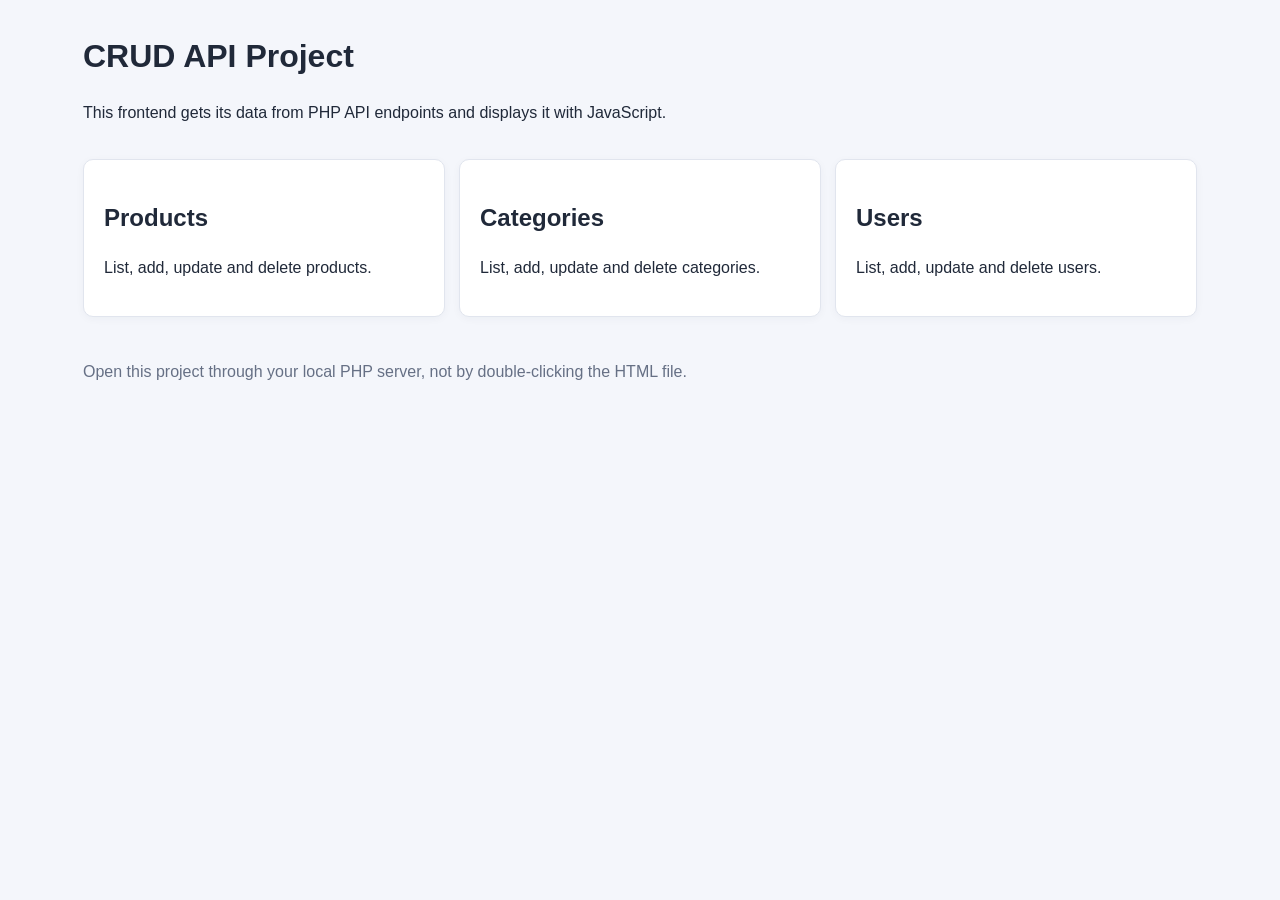
<file: OOP_CRUD_API/index.html>
<!doctype html>
<html lang="en">
<head>
  <meta charset="utf-8">
  <meta name="viewport" content="width=device-width, initial-scale=1">
  <title>CRUD API Project</title>
  <link rel="stylesheet" href="assets/css/style.css">
</head>
<body>
  <main class="container">
    <h1>CRUD API Project</h1>
    <p>This frontend gets its data from PHP API endpoints and displays it with JavaScript.</p>
    <nav class="cards">
      <a class="card" href="products.html"><h2>Products</h2><p>List, add, update and delete products.</p></a>
      <a class="card" href="categories.html"><h2>Categories</h2><p>List, add, update and delete categories.</p></a>
      <a class="card" href="users.html"><h2>Users</h2><p>List, add, update and delete users.</p></a>
    </nav>
    <p class="hint">Open this project through your local PHP server, not by double-clicking the HTML file.</p>
  </main>
</body>
</html>
</file>
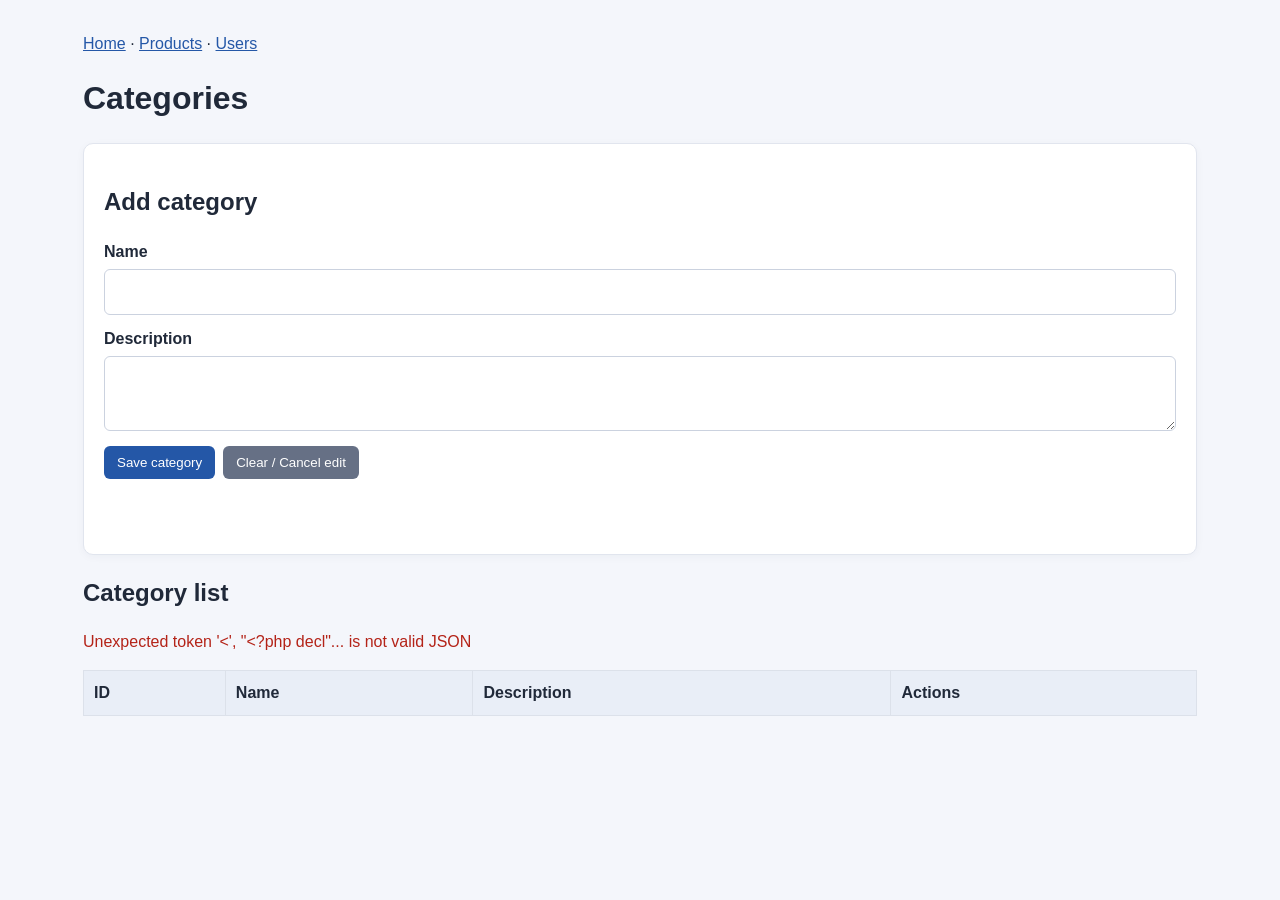
<file: OOP_CRUD_API/categories.html>
<!doctype html>
<html lang="en">
<head><meta charset="utf-8"><meta name="viewport" content="width=device-width, initial-scale=1"><title>Categories</title><link rel="stylesheet" href="assets/css/style.css"></head>
<body><main class="container">
<nav><a href="index.html">Home</a> · <a href="products.html">Products</a> · <a href="users.html">Users</a></nav>
<h1>Categories</h1>
<section class="panel"><h2 id="form-title">Add category</h2>
<form id="category-form"><input type="hidden" id="category-id">
<label>Name <input id="name" required maxlength="100"></label>
<label>Description <textarea id="description" maxlength="255"></textarea></label>
<div class="actions"><button type="submit">Save category</button><button type="button" class="secondary" id="cancel-edit">Clear / Cancel edit</button></div></form>
<p id="form-message" class="message" aria-live="polite"></p></section>
<h2>Category list</h2><p id="list-message" class="message" aria-live="polite"></p>
<div class="table-wrap"><table><thead><tr><th>ID</th><th>Name</th><th>Description</th><th>Actions</th></tr></thead><tbody id="categories-body"></tbody></table></div>
</main><script src="assets/js/api.js"></script><script src="assets/js/categories.js"></script></body></html>
</file>
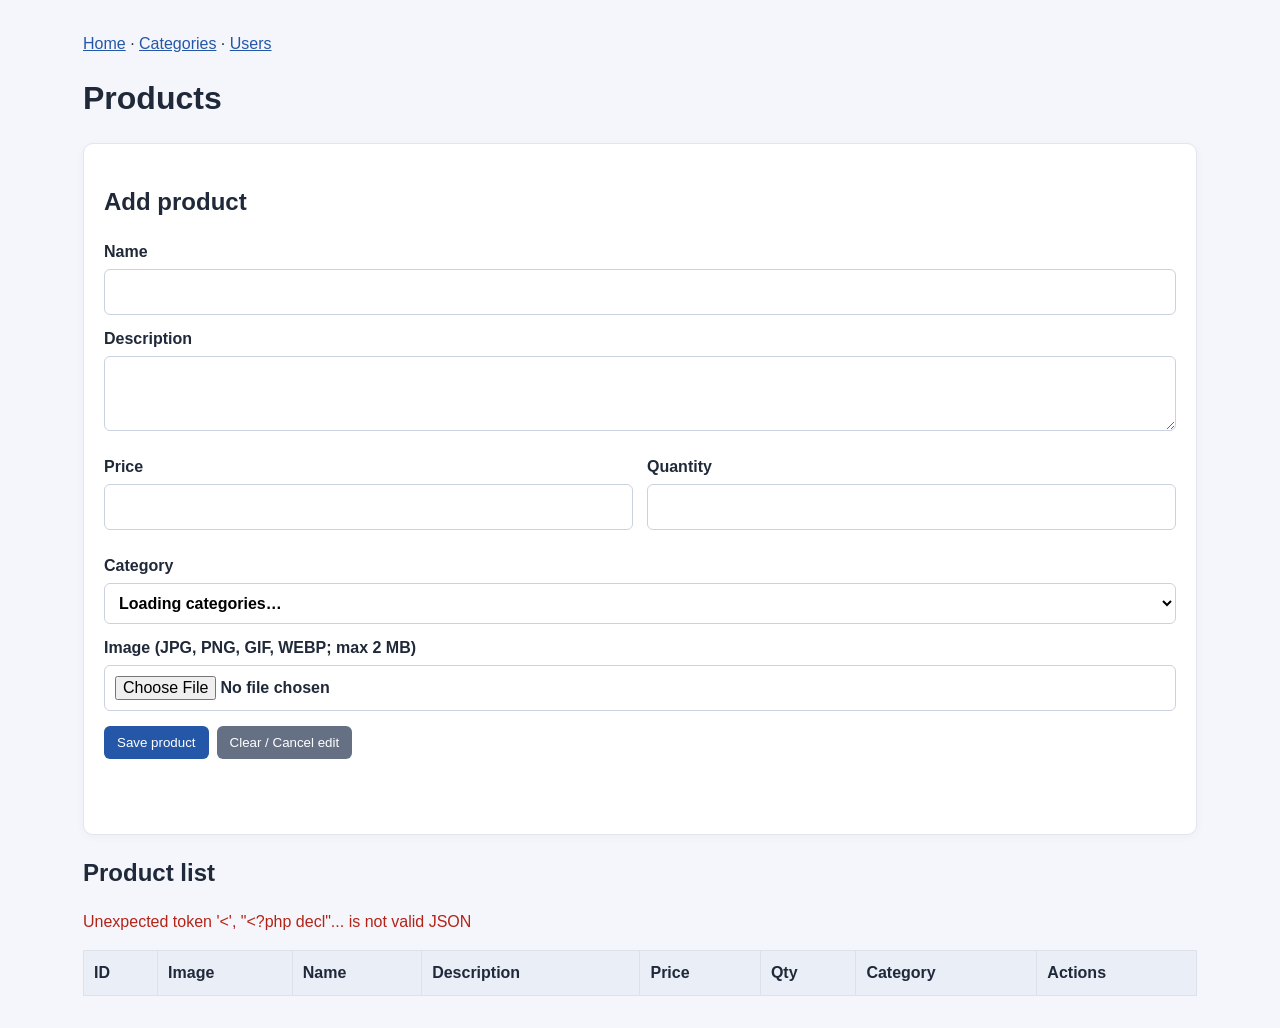
<file: OOP_CRUD_API/products.html>
<!doctype html>
<html lang="en">
<head>
  <meta charset="utf-8"><meta name="viewport" content="width=device-width, initial-scale=1">
  <title>Products</title><link rel="stylesheet" href="assets/css/style.css">
</head>
<body><main class="container">
  <nav><a href="index.html">Home</a> · <a href="categories.html">Categories</a> · <a href="users.html">Users</a></nav>
  <h1>Products</h1>
  <section class="panel">
    <h2 id="form-title">Add product</h2>
    <form id="product-form">
      <input type="hidden" id="product-id">
      <label>Name <input id="name" name="name" required maxlength="100"></label>
      <label>Description <textarea id="description" name="description"></textarea></label>
      <div class="row">
        <label>Price <input id="price" name="price" type="number" min="0" step="0.01" required></label>
        <label>Quantity <input id="quantity" name="quantity" type="number" min="0" step="1" required></label>
      </div>
      <label>Category <select id="category_id" name="category_id" required><option value="">Loading categories…</option></select></label>
      <label>Image (JPG, PNG, GIF, WEBP; max 2 MB) <input id="image" name="image" type="file" accept=".jpg,.jpeg,.png,.gif,.webp,image/*"></label>
      <div class="actions"><button type="submit">Save product</button><button type="button" class="secondary" id="cancel-edit">Clear / Cancel edit</button></div>
    </form>
    <p id="form-message" class="message" aria-live="polite"></p>
  </section>
  <h2>Product list</h2><p id="list-message" class="message" aria-live="polite"></p>
  <div class="table-wrap"><table><thead><tr><th>ID</th><th>Image</th><th>Name</th><th>Description</th><th>Price</th><th>Qty</th><th>Category</th><th>Actions</th></tr></thead><tbody id="products-body"></tbody></table></div>
</main><script src="assets/js/api.js"></script><script src="assets/js/products.js"></script></body></html>
</file>
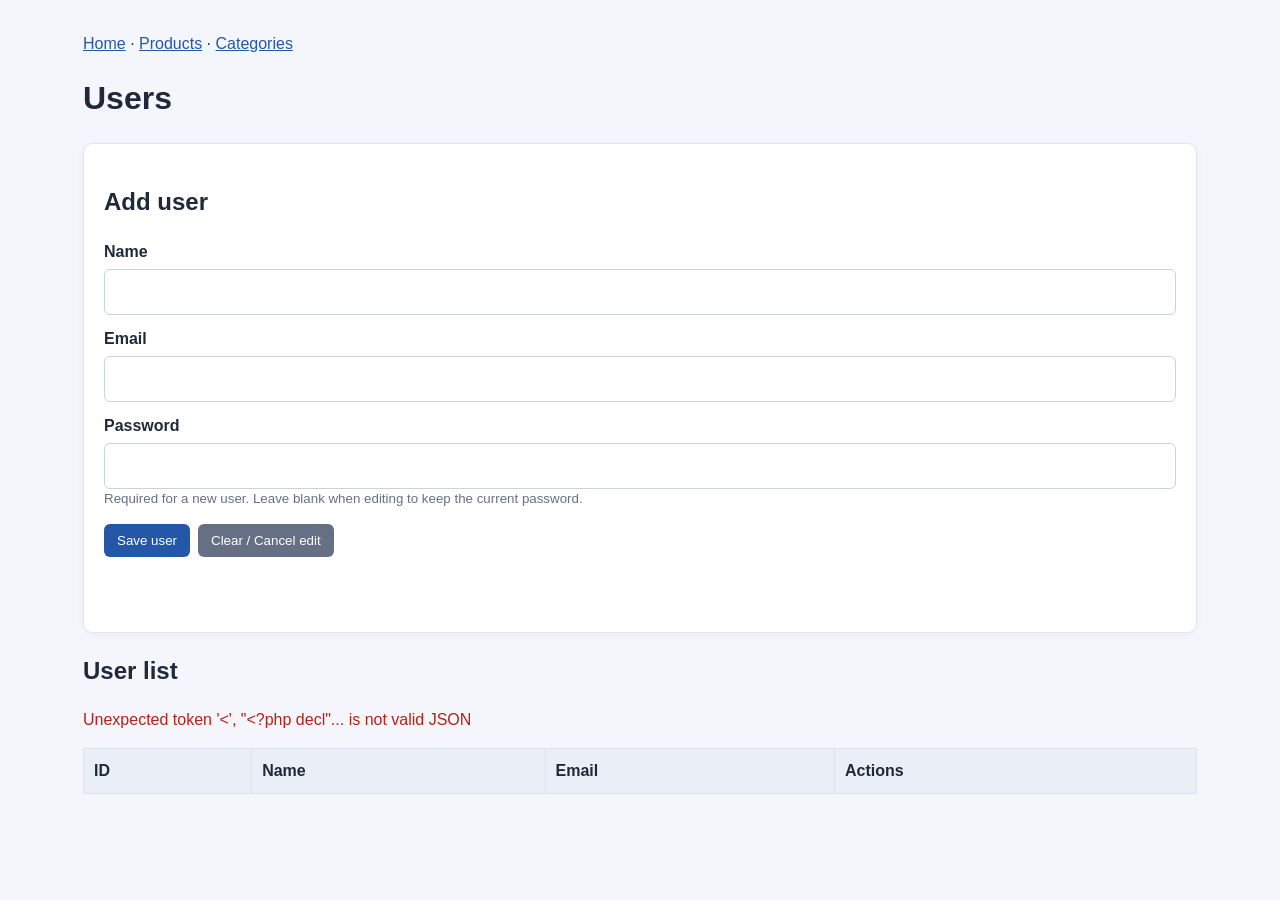
<file: OOP_CRUD_API/users.html>
<!doctype html>
<html lang="en">
<head><meta charset="utf-8"><meta name="viewport" content="width=device-width, initial-scale=1"><title>Users</title><link rel="stylesheet" href="assets/css/style.css"></head>
<body><main class="container">
<nav><a href="index.html">Home</a> · <a href="products.html">Products</a> · <a href="categories.html">Categories</a></nav>
<h1>Users</h1>
<section class="panel"><h2 id="form-title">Add user</h2>
<form id="user-form"><input type="hidden" id="user-id">
<label>Name <input id="name" required maxlength="100"></label>
<label>Email <input id="email" type="email" required maxlength="255"></label>
<label>Password <input id="password" type="password" minlength="8" autocomplete="new-password"><small>Required for a new user. Leave blank when editing to keep the current password.</small></label>
<div class="actions"><button type="submit">Save user</button><button type="button" class="secondary" id="cancel-edit">Clear / Cancel edit</button></div></form>
<p id="form-message" class="message" aria-live="polite"></p></section>
<h2>User list</h2><p id="list-message" class="message" aria-live="polite"></p>
<div class="table-wrap"><table><thead><tr><th>ID</th><th>Name</th><th>Email</th><th>Actions</th></tr></thead><tbody id="users-body"></tbody></table></div>
</main><script src="assets/js/api.js"></script><script src="assets/js/users.js"></script></body></html>
</file>
<file: OOP_CRUD_API/assets/css/style.css>
*{box-sizing:border-box}body{margin:0;background:#f4f6fb;color:#202939;font:16px/1.5 Arial,sans-serif}.container{max-width:1150px;margin:32px auto;padding:0 18px}h1{margin-top:18px}nav{margin-bottom:18px}a{color:#2457a7}button{border:0;border-radius:6px;background:#2457a7;color:white;padding:9px 13px;cursor:pointer}button:hover{opacity:.9}.secondary{background:#667085}.danger{background:#b42318}.small{padding:6px 9px;margin:2px}.panel,.card{background:white;border:1px solid #e1e5ee;border-radius:10px;padding:20px;margin:18px 0;box-shadow:0 2px 8px #172b4d0a}.cards{display:grid;grid-template-columns:repeat(auto-fit,minmax(220px,1fr));gap:14px}.card{display:block;text-decoration:none;color:inherit}.card:hover{border-color:#2457a7}label{display:block;margin:12px 0;font-weight:600}input,textarea,select{display:block;width:100%;margin-top:5px;padding:10px;border:1px solid #cbd2df;border-radius:6px;font:inherit;background:white}textarea{min-height:75px;resize:vertical}small{display:block;color:#667085;font-weight:400}.row{display:grid;grid-template-columns:1fr 1fr;gap:14px}.actions{display:flex;gap:8px;flex-wrap:wrap;margin-top:15px}.table-wrap{overflow-x:auto}table{border-collapse:collapse;width:100%;background:white}th,td{padding:10px;border:1px solid #dce1ea;text-align:left;vertical-align:top}th{background:#e9eef7}td img{width:70px;height:60px;object-fit:cover;border-radius:5px}.message{min-height:1.4em}.message.error{color:#b42318}.message.success{color:#067647}.hint{color:#667085;margin-top:25px}@media(max-width:600px){.row{grid-template-columns:1fr}.container{margin:18px auto}th,td{padding:7px;font-size:14px}}
</file>
